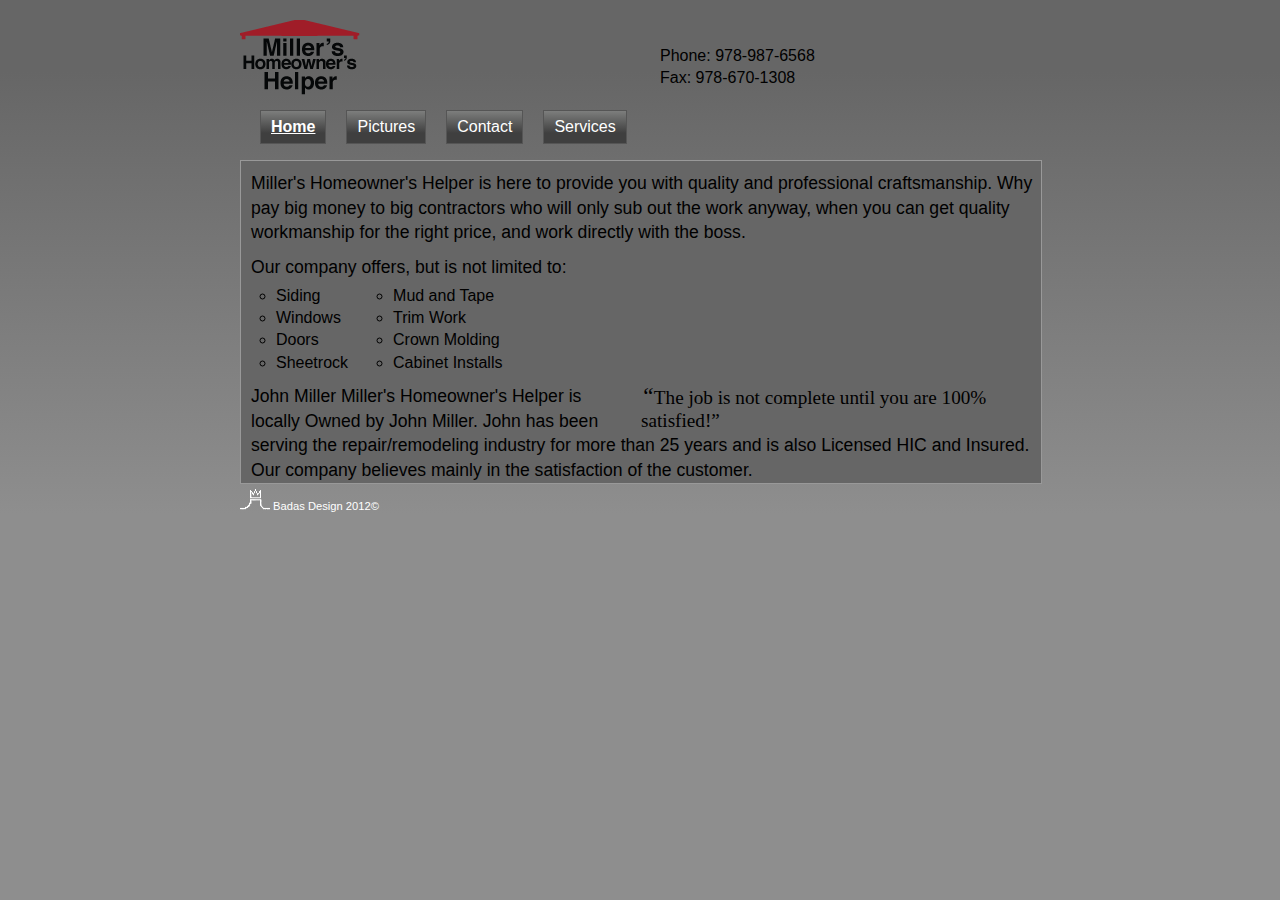
<file: MillersHomeOwnerHelper/index.html>
<!DOCTYPE html PUBLIC "-//W3C//DTD XHTML 1.0 Transitional//EN"
"http://www.w3.org/TR/xhtml1/DTD/xhtml1-transitional.dtd">
<html xmlns="http://www.w3.org/1999/xhtml">
	<head>
		<script type="text/javascript" src="js/prototype.js"></script>
		<script type="text/javascript" src="js/scriptaculous.js?load=effects,builder"></script>
		<script type="text/javascript" src="js/lightbox.js"></script>

		<title>Millers Homeowners Helper - Home</title>
		<link rel="shortcut icon" type="image/x-icon" href="images/favicon.ico"/>
		<link rel="stylesheet" type="text/css" href="css/global.css" />
		<meta http-equiv="Content-Type" content="text/html; charset=utf-8"/>
		<meta name="keywords" content="millers homeowners helper, millers homeowner helper, building, carpentry, contractor, repair, deck, rot repair, rot, house, residential, commercial, projects, job, project, commercial projects, residential projects, homeowner projects, custom build, build, service, massachusetts, new england, boston "/>
		<meta name="description" content="The pictures of past jobs that Millers Homeowners Helper has provided to customers. "/>
	</head>
	
	<body>
		
		<div id="empty-header"><!-- Star Header -->
			<div id="header">
			
				<a href="index.html"><img src="images/MillersLogo.png" alt="Miller's Homeowner's Helper's 						Logo"/></a>
				<p>Phone: 978-987-6568 <br /> Fax: 978-670-1308 </p>
				
			</div><!-- End Header -->	
		</div>
		
	<div id="container"><!-- Start Container -->
			
		<div id="nav"><!-- Start Nav -->
			<ul>
				<li><a class="active" href="index.html">Home</a></li>
				<li><a href="pictures.html">Pictures</a></li>
				<li><a href="contact.html">Contact</a></li>
				<li><a href="services.html">Services</a></li>
			</ul>
		</div><!-- End Nav -->	
		
		<div id="content"><!-- Start Content -->
		<p>
			Miller's Homeowner's Helper is here to provide you with quality and professional craftsmanship.
			Why pay big money to big contractors who will only sub out the work anyway, when you can get
			quality workmanship for the right price, and work directly with the boss.
		</p>		
			
		<p>
			Our company offers, but is not limited to:
		</p>

		<ul class="float-left ul-margin-fix">
			<li>Siding</li>
			<li>Windows</li>
			<li>Doors</li>
			<li>Sheetrock</li>
		</ul>
		
		<ul>
			<li>Mud and Tape</li>
			<li>Trim Work</li>
			<li>Crown Molding</li>
			<li>Cabinet Installs</li>
		</ul>
		
			 <q>The job is not complete until you are 100% satisfied!</q>
			<p>
              John Miller
               Miller's Homeowner's Helper is locally Owned by John Miller. John has
               been serving the repair/remodeling industry for more than 25 years and is also Licensed
               HIC and Insured. Our company believes mainly in the satisfaction of the customer.
            </p>
		</div><!-- End Content -->	
	
		
		<div id="footer"><!-- Start Footer -->
			<p>
			<img src="images/badaslogo.png" alt="badas logo!"/>
			<a href="http://www.badasdesign.com">Badas Design 2012&copy;</a>
			</p>
		</div><!-- End Footer -->	
		
	</div><!-- end Container -->
	</body>
</html>
</file>
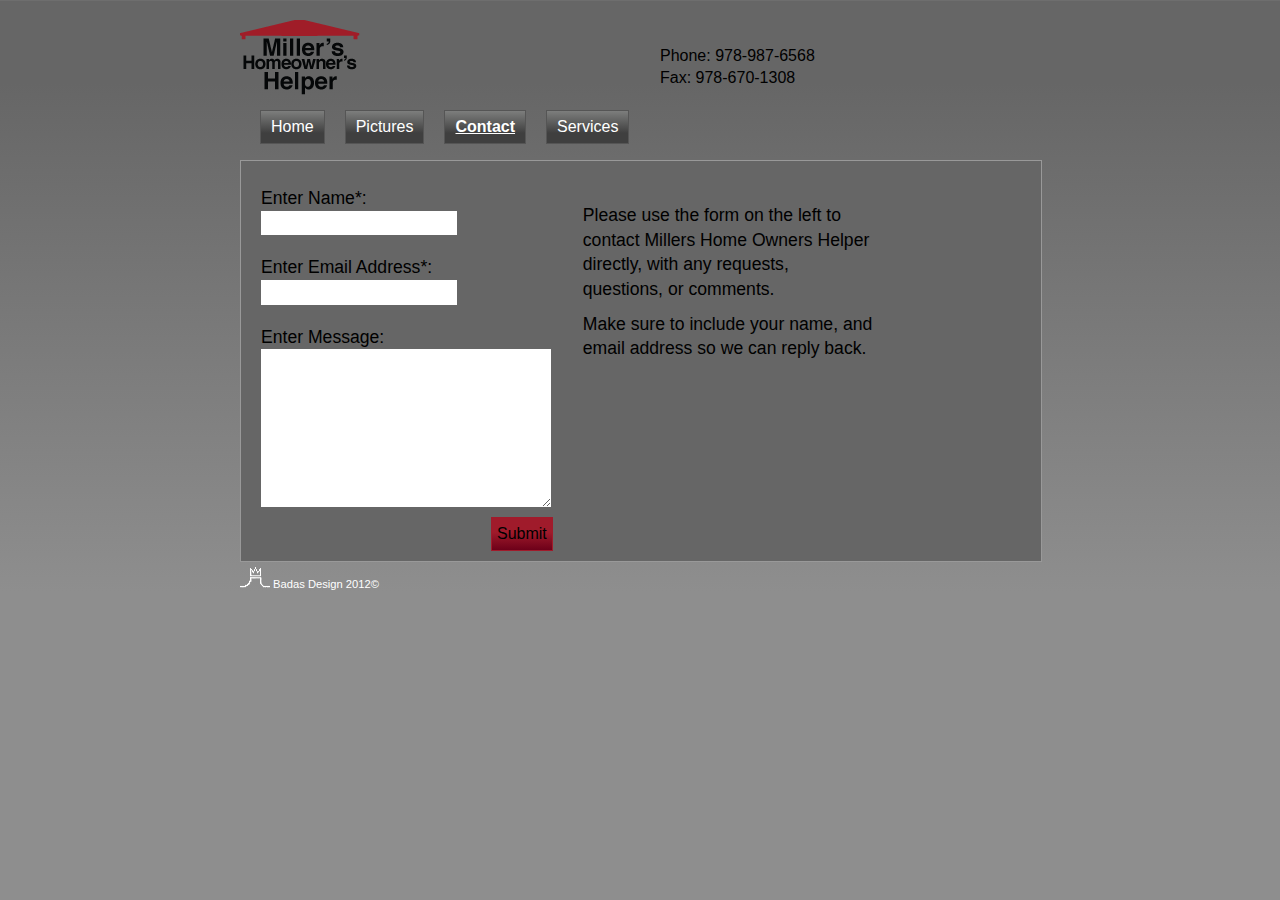
<file: MillersHomeOwnerHelper/contact.html>
<!DOCTYPE html PUBLIC "-//W3C//DTD XHTML 1.0 Transitional//EN"
"http://www.w3.org/TR/xhtml1/DTD/xhtml1-transitional.dtd">
<html xmlns="http://www.w3.org/1999/xhtml">
	<head>
		<script type="text/javascript" src="js/prototype.js"></script>
		<script type="text/javascript" src="js/scriptaculous.js?load=effects,builder"></script>
		<script type="text/javascript" src="js/lightbox.js"></script>

		<title>Millers Homeowners Helper - Contact</title>
		<link rel="shortcut icon" type="image/x-icon" href="images/favicon.ico"/>
		<link rel="stylesheet" type="text/css" href="css/global.css" />
		<meta http-equiv="Content-Type" content="text/html; charset=utf-8"/>
		<meta name="keywords" content="millers homeowners helper, millers homeowner helper, building, carpentry, contractor, repair, deck, rot repair, rot, house, residential, commercial, projects, job, project, commercial projects, residential projects, homeowner projects, custom build, build, service, massachusetts, new england, boston "/>
		<meta name="description" content="This page is used to contact John Miller directly. "/>
	</head>
	
	<body>
	<div id="empty-header"><!-- Star Header -->
			<div id="header">
			
				<a href="index.php"><img src="images/MillersLogo.png" alt="Miller's Homeowner's Helper's 						Logo"/></a>
				<p>Phone: 978-987-6568 <br /> Fax: 978-670-1308 </p>
				
			</div><!-- End Header -->	
		</div>
		
	<div id="container"><!-- Start Container -->
			
		<div id="nav"><!-- Start Nav -->

			<ul>
				<li><a href="index.html">Home</a></li>
				<li><a href="pictures.html">Pictures</a></li>
				<li><a class="active" href="#">Contact</a></li>
				<li><a href="services.html">Services</a></li>
			</ul>
		</div><!-- End Nav -->
		
		<div id="content"><!-- Start Content -->
			<!-- Start code for the form-->
			
			<div class="float-left">
				<form id="formcontent" method="post" name="myemailform" action="test.php">
					<p>
					<label for='name'>Enter Name<em>*</em>: </label><br>
					<input type="text" name="name">
					</p>
					
					<p>
					<label for='email'>Enter Email Address<em>*</em>:</label><br>
					<input type="text" name="email">
					</p>
					
					<p>
					<label for='message'>Enter Message:</label> <br>
					<textarea  rows="8" cols="35" name="message"></textarea>
					</p>
					
					<input id="submit" type="submit" name='submit' value="Submit">
	
				</form>
				
				<script language="JavaScript">
					// Code for validating the form
					// Visit http://www.javascript-coder.com/html-form/javascript-form-validation.phtml
					// for details
					var frmvalidator  = new Validator("myemailform");
					frmvalidator.addValidation("name","req","Please provide your name"); 
					frmvalidator.addValidation("email","req","Please provide your email"); 
					frmvalidator.addValidation("email","email","Please enter a valid email address"); 
				</script>
			</div>
			<div class="contact-sidebar-fix">
				<p>
					Please use the form on the left to contact Millers Home Owners Helper directly, with any 						requests, questions, or comments.
				</p>
				
				<p>
					Make sure to include your name, and email address so we can reply back.
				</p>
			</div>
		</div><!-- End Content -->	
		
		
		
		<div id="footer"><!-- Start Footer -->
			<p>
			<img src="images/badaslogo.png" alt="badas logo!"/>
			<a href="http://www.badasdesign.com">Badas Design 2012&copy;</a>
			</p>
		</div><!-- End Footer -->	
		
	</div><!-- end Container -->
	</body>
</html>
</file>
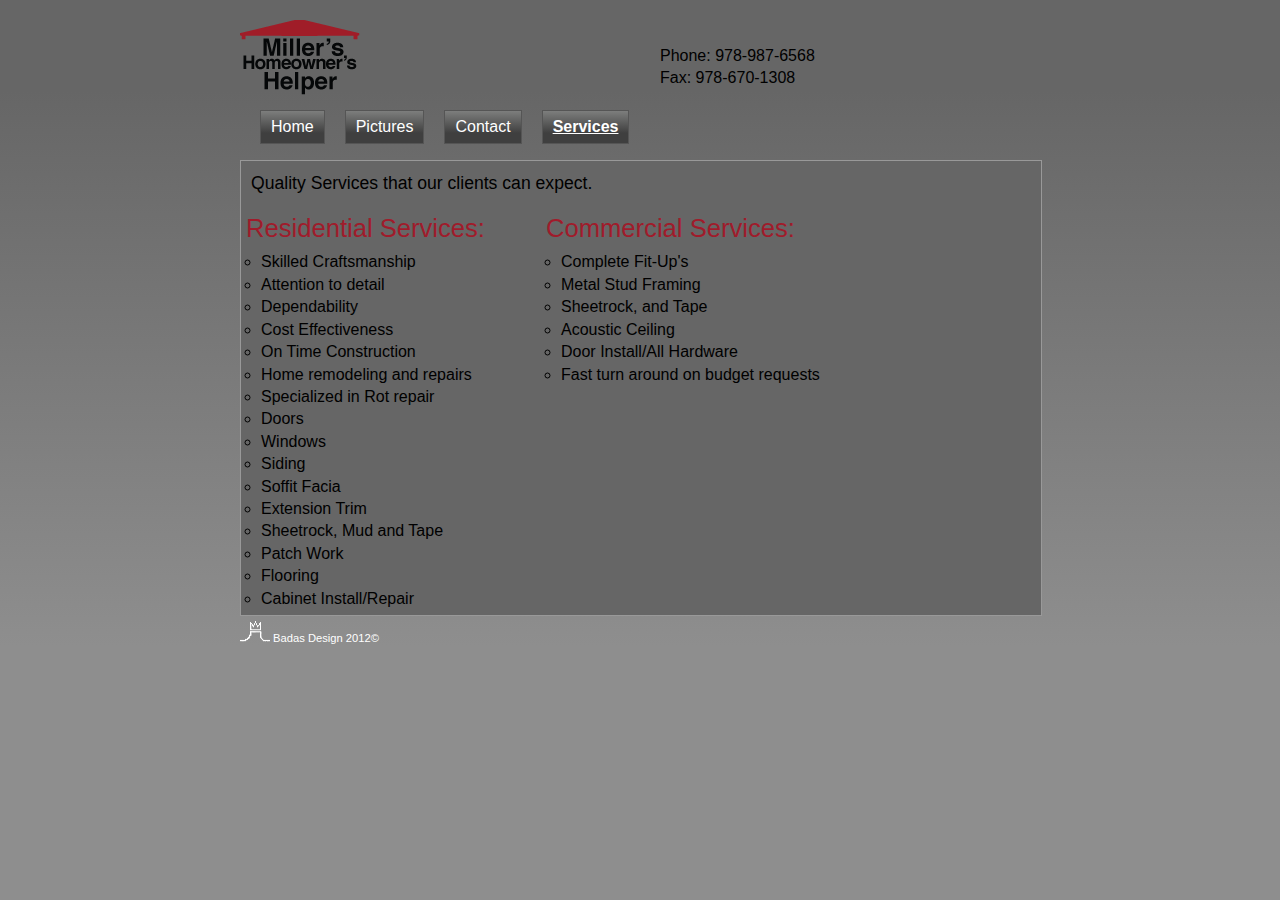
<file: MillersHomeOwnerHelper/services.html>
<!DOCTYPE html PUBLIC "-//W3C//DTD XHTML 1.0 Transitional//EN"
"http://www.w3.org/TR/xhtml1/DTD/xhtml1-transitional.dtd">
<html xmlns="http://www.w3.org/1999/xhtml">
	<head>
		<script type="text/javascript" src="js/prototype.js"></script>
		<script type="text/javascript" src="js/scriptaculous.js?load=effects,builder"></script>
		<script type="text/javascript" src="js/lightbox.js"></script>

		<title>Millers Homeowners Helper - Home</title>
		<link rel="shortcut icon" type="image/x-icon" href="images/favicon.ico"/>
		<link rel="stylesheet" type="text/css" href="css/global.css" />
		<meta http-equiv="Content-Type" content="text/html; charset=utf-8"/>
		<meta name="keywords" content="millers homeowners helper, millers homeowner helper, building, carpentry, contractor, repair, deck, rot repair, rot, house, residential, commercial, projects, job, project, commercial projects, residential projects, homeowner projects, custom build, build, service, massachusetts, new england, boston "/>
		<meta name="description" content="The pictures of past jobs that Millers Homeowners Helper has provided to customers. "/>
	</head>
	
	<body>
	<div id="empty-header"><!-- Star Header -->
			<div id="header">
			
				<a href="index.html"><img src="images/MillersLogo.png" alt="Miller's Homeowner's Helper's 						Logo"/></a>
				<p>Phone: 978-987-6568 <br /> Fax: 978-670-1308 </p>
				
			</div><!-- End Header -->	
		</div>
		
	<div id="container"><!-- Start Container -->
			
		<div id="nav"><!-- Start Nav -->

			<ul>
				<li><a class="home" href="index.html">Home</a></li>
				<li><a href="pictures.html">Pictures</a></li>
				<li><a href="contact.html">Contact</a></li>
				<li><a class="active" href="services.html">Services</a></li>
			</ul>
		</div><!-- End Nav -->
		
		<div id="content"><!-- Start Content -->
					
		<p>Quality Services that our clients can expect.<p>
		
		<div class="services-left-sidebar">

			<h2>Residential Services:</h2>
			<ul>
				<li>Skilled Craftsmanship</li>
				<li>Attention to detail</li>
				<li>Dependability</li>
				<li>Cost Effectiveness</li>
				<li>On Time Construction</li>
				<li>Home remodeling and repairs</li>
				<li>Specialized in Rot repair</li>
				<li>Doors</li>
				<li>Windows</li>
				<li>Siding</li>
				<li>Soffit Facia</li>
				<li>Extension Trim</li>
				<li>Sheetrock, Mud and Tape</li>
				<li>Patch Work</li>
				<li>Flooring</li>
				<li>Cabinet Install/Repair</li>
			</ul>
		</div>
			
		<div class="services-right-sidebar">
			<h2>Commercial Services:</h2>
			<ul>
				<li>Complete Fit-Up's</li>
				<li>Metal Stud Framing</li>
				<li>Sheetrock, and Tape</li>
				<li>Acoustic Ceiling</li>
				<li> Door Install/All Hardware</li>
				<li>Fast turn around on budget requests</li>
			</ul>
		</div>
		</div><!-- End Content -->	
	
		
		<div id="footer"><!-- Start Footer -->
			<p>
			<img src="images/badaslogo.png" alt="badas logo!"/>
			<a href="http://www.badasdesign.com">Badas Design 2012&copy;</a>
			</p>
		</div><!-- End Footer -->	
		
	</div><!-- end Container -->
	</body>
</html>
</file>
<file: MillersHomeOwnerHelper/css/global.css>
/***************** MILLERSHOMEOWNERHELPER.COM CSS BY KEVIN REYNOLDS*************/

/* Red #A01B2B */


/*************** General Styles *****************/
* {
	margin: 0;
	padding: 0;
	border: 0;
	font-size: 62.5%;
	font: inherit;
	vertical-align: baseline;
	text-decoration: none;
	text-transform: none;
	font-variant: normal;
	font-family: Helvetica, Arial, sans-serif;
	list-style-type:none;
	line-height: 140%;
}

#content .no-style {
	list-style: none;
}

html {
	height: 100%;
	width: 100%;
	background-color:#8E8E8E;
}

body {
 
 	
background: rgb(102,102,102); /* Old browsers */
background: -moz-linear-gradient(top,  rgba(102,102,102,1) 1%, rgba(102,102,102,1) 14%, rgba(142,142,142,1) 100%); /* FF3.6+ */
background: -webkit-gradient(linear, left top, left bottom, color-stop(1%,rgba(102,102,102,1)), color-stop(14%,rgba(102,102,102,1)), color-stop(100%,rgba(142,142,142,1))); /* Chrome,Safari4+ */
background: -webkit-linear-gradient(top,  rgba(102,102,102,1) 1%,rgba(102,102,102,1) 14%,rgba(142,142,142,1) 100%); /* Chrome10+,Safari5.1+ */
background: -o-linear-gradient(top,  rgba(102,102,102,1) 1%,rgba(102,102,102,1) 14%,rgba(142,142,142,1) 100%); /* Opera 11.10+ */
background: -ms-linear-gradient(top,  rgba(102,102,102,1) 1%,rgba(102,102,102,1) 14%,rgba(142,142,142,1) 100%); /* IE10+ */
background: linear-gradient(top,  rgba(102,102,102,1) 1%,rgba(102,102,102,1) 14%,rgba(142,142,142,1) 100%); /* W3C */
filter: progid:DXImageTransform.Microsoft.gradient( startColorstr='#666666', endColorstr='#8e8e8e',GradientType=0 ); /* IE6-9 */
background-position: bottom !important;
}

#container {
	width: 800px;
	margin: 0 auto;
	line-height: 140%;
}

.float-right {
	float:right;
}

.float-left {
	float:left;
}

h1 {
	font-size:1.8em;
	color: #A01B2B;
	margin: 5px 0 0 5px;
}


h2 {
	color: #A01B2B;
	font-size:1.6em;
	margin: 5px 0 0 5px;
}

h3 {
	color:#A01B2B;
	font-size:1.4em;
	margin: 5px 0 0 5px;
}

li > a /* A legal and clean way of accomplishing this is to use a style of inline-block for the A tags and let them fill the complete LI.*/
{
    display: inline-block;
}

/*************** Header/sub Styles ***********/

#empty-header {
	width: 100%;
	height: 100px;
	/*background-color: #666;*/
}

#header p {
	margin-left: 420px;
	margin-top: -50px;
}

#header {
	width: 800px;
	margin: 0 auto;
}

#header a img {
	margin: 20px 0 0 0;
}


/*************** Nav Styles *****************/
#nav {
	width: auto;
	height: 30px;
	margin:10px 0 20px 0;
}

#nav ul li{
	float: left;
	padding: 5px 10px 5px 10px;
	margin:0 0 0 20px;
	border: 1px solid #555;
	
	background: rgb(125,126,125); /* Old browsers */
	background: -moz-linear-gradient(top,  rgba(125,126,125,1) 0%, rgba(63,63,63,1) 69%, rgba(63,63,63,1) 			94%); /* FF3.6+ */
	background: -webkit-gradient(linear, left top, left bottom, color-stop(0%,rgba(125,126,125,1)), color-			stop(69%,rgba(63,63,63,1)), color-stop(94%,rgba(63,63,63,1))); /* Chrome,Safari4+ */
	background: -webkit-linear-gradient(top,  rgba(125,126,125,1) 0%,rgba(63,63,63,1) 69%,rgba(63,63,63,1) 			94%); /* Chrome10+,Safari5.1+ */
	background: -o-linear-gradient(top,  rgba(125,126,125,1) 0%,rgba(63,63,63,1) 69%,rgba(63,63,63,1) 94%); /* 			Opera 11.10+ */
	background: -ms-linear-gradient(top,  rgba(125,126,125,1) 0%,rgba(63,63,63,1) 69%,rgba(63,63,63,1) 94%); /* 	IE10+ */
	background: linear-gradient(top,  rgba(125,126,125,1) 0%,rgba(63,63,63,1) 69%,rgba(63,63,63,1) 94%); /* W3C 	*/
	filter: progid:DXImageTransform.Microsoft.gradient( startColorstr='#7d7e7d', 									endColorstr='#3f3f3f',GradientType=0 ); /* IE6-9 */

		
}

.active {
	font-weight: bold;
	text-decoration: underline;
	
	
}



/******* Nav Psuedo *******/
#nav a:link {
	color:#fff;
}

#nav a:visited {
	color:#fff;
}

#nav li:hover {
	color:#000;
	
	background: rgb(63,63,63); /* Old browsers */
	background: -moz-linear-gradient(top,  rgba(63,63,63,1) 0%, rgba(63,63,63,1) 29%, rgba(125,126,125,1) 			91%); /* FF3.6+ */
	background: -webkit-gradient(linear, left top, left bottom, color-stop(0%,rgba(63,63,63,1)), color-				stop(29%,rgba(63,63,63,1)), color-stop(91%,rgba(125,126,125,1))); /* Chrome,Safari4+ */
	background: -webkit-linear-gradient(top,  rgba(63,63,63,1) 0%,rgba(63,63,63,1) 29%,rgba(125,126,125,1) 			91%); /* Chrome10+,Safari5.1+ */
	background: -o-linear-gradient(top,  rgba(63,63,63,1) 0%,rgba(63,63,63,1) 29%,rgba(125,126,125,1) 91%); /* 		Opera 11.10+ */
	background: -ms-linear-gradient(top,  rgba(63,63,63,1) 0%,rgba(63,63,63,1) 29%,rgba(125,126,125,1) 91%); /* 	IE10+ */
	background: linear-gradient(top,  rgba(63,63,63,1) 0%,rgba(63,63,63,1) 29%,rgba(125,126,125,1) 91%); /* W3C 	*/
	filter: progid:DXImageTransform.Microsoft.gradient( startColorstr='#3f3f3f', 									endColorstr='#7d7e7d',GradientType=0 ); /* IE6-9 */

}

#nav a:active {
	color:#fff;
}


/*************** Content Styles *****************/
#content {
	background-color: #666;	
	width:800px;
	height: 100%;
	margin-top: 5px;
	border: 1px solid #999;
	overflow: hidden;
}

#content p{
	margin: 10px 0 0 10px;
	font-size: 1.1em;

}

#content ul {
	margin: 5px 0;
}

#content li {
	list-style: circle;
	margin-left: 20px;
}

#content q:first-letter {
	padding-left: 18px;
	font: italic 1.2em Georgia, "Times New Roman", Times, serif;
}

#content q {
	margin-top:4px;
	font: 1.2em Georgia, "Times New Roman", Times, serif;
	width: 400px;
	padding-left: 18px;
	text-indent: -18px;
	float:right;
}

#content .ul-margin-fix {
	padding-right: 45px;
	margin-left: 15px;
}

#content .float-left {
	float:left;
}

/* [Contact] Page Form highlights //////////////////*/

.contact-sidebar-fix {
	width:300px !important;
	margin-left: 20px;
	margin-top: 32px;
	float:left;
}

input:focus, textarea:focus{
	background-color: #333;
	color: #fff;
}

/* [Contact] Page styles //////////////////*/

#content form {
	padding-top: 10px;
}

#formcontent p {
	padding:5px 0 5px 10px;
}

#content #submit {
background: rgb(160,27,43); /* Old browsers */
background: -moz-linear-gradient(top,  rgba(160,27,43,1) 0%, rgba(160,27,43,1) 44%, rgba(109,0,25,1) 100%); /* FF3.6+ */
background: -webkit-gradient(linear, left top, left bottom, color-stop(0%,rgba(160,27,43,1)), color-stop(44%,rgba(160,27,43,1)), color-stop(100%,rgba(109,0,25,1))); /* Chrome,Safari4+ */
background: -webkit-linear-gradient(top,  rgba(160,27,43,1) 0%,rgba(160,27,43,1) 44%,rgba(109,0,25,1) 100%); /* Chrome10+,Safari5.1+ */
background: -o-linear-gradient(top,  rgba(160,27,43,1) 0%,rgba(160,27,43,1) 44%,rgba(109,0,25,1) 100%); /* Opera 11.10+ */
background: -ms-linear-gradient(top,  rgba(160,27,43,1) 0%,rgba(160,27,43,1) 44%,rgba(109,0,25,1) 100%); /* IE10+ */
background: linear-gradient(top,  rgba(160,27,43,1) 0%,rgba(160,27,43,1) 44%,rgba(109,0,25,1) 100%); /* W3C */
filter: progid:DXImageTransform.Microsoft.gradient( startColorstr='#a01b2b', endColorstr='#6d0019',GradientType=0 ); /* IE6-9 */
	border: 1px solid #A01B2B;
	
	margin: 5px 0 10px 250px;
	padding: 5px;
}

#content input#submit:hover {
	background: rgb(51,51,51); /* Old browsers */
	background: -moz-linear-gradient(top,  rgba(51,51,51,1) 0%, rgba(89,89,89,1) 12%, rgba(102,102,102,1) 25%, rgba(71,71,71,1) 39%, 		rgba(51,51,51,1) 91%, rgba(51,51,51,1) 100%); /* FF3.6+ */
	background: -webkit-gradient(linear, left top, left bottom, color-stop(0%,rgba(51,51,51,1)), color-stop(12%,rgba(89,89,89,1)), color-	stop(25%,rgba(102,102,102,1)), color-stop(39%,rgba(71,71,71,1)), color-stop(91%,rgba(51,51,51,1)), color-								stop(100%,rgba(51,51,51,1))); /* Chrome,Safari4+ */
	background: -webkit-linear-gradient(top,  rgba(51,51,51,1) 0%,rgba(89,89,89,1) 12%,rgba(102,102,102,1) 25%,rgba(71,71,71,1) 			39%,rgba(51,51,51,1) 91%,rgba(51,51,51,1) 100%); /* Chrome10+,Safari5.1+ */
	background: -o-linear-gradient(top,  rgba(51,51,51,1) 0%,rgba(89,89,89,1) 12%,rgba(102,102,102,1) 25%,rgba(71,71,71,1) 					39%,rgba(51,51,51,1) 91%,rgba(51,51,51,1) 100%); /* Opera 11.10+ */
	background: -ms-linear-gradient(top,  rgba(51,51,51,1) 0%,rgba(89,89,89,1) 12%,rgba(102,102,102,1) 25%,rgba(71,71,71,1) 				39%,rgba(51,51,51,1) 91%,rgba(51,51,51,1) 100%); /* IE10+ */
	background: linear-gradient(top,  rgba(51,51,51,1) 0%,rgba(89,89,89,1) 12%,rgba(102,102,102,1) 25%,rgba(71,71,71,1) 					39%,rgba(51,51,51,1) 91%,rgba(51,51,51,1) 100%); /* W3C */
	filter: progid:DXImageTransform.Microsoft.gradient( startColorstr='#333333', endColorstr='#333333',GradientType=0 ); /* IE6-9 */
	
	color:#fff;
	border: 1px solid #222;
}

#content p textarea {
	font-size: 0.8em;
}

/*************** Footer Styles *****************/
#footer {
	height: 25px;
	margin-top: 5px;
}

#footer p {
	font-size:0.7em;
	color:#fff;
}

#footer a:link {
	color:#fff;
}

#footer a:visited  {
	color:#fff;
}

#footer a:hover {
	color: #666;
	text-decoration: underline;
}

#footer a:active {
	color: #333;
}

/* Service Page styles //////////////////*/

.services-left-sidebar {
	float:left;
	width:300px;
	font-size: 1.0em;
}

.services-right-sidebar {
	float:left;
	width: 300px;
	font-size: 1.0em;
}


/*Picture page ******************/

#picture-content-height {
	overflow: hidden;
	height: 100%;
	list-style-type: none;
	background-color: #666;	
	width: 800px;
	margin-top: 5px;
	border: 1px solid #999;
}

#picture-content-height li {
	float:left;
	margin: 5px 0 0 6px;
	height: 100%;
}

.pic-nav{
	margin: 10px 0 0 6px;
}

#picture-content-height img{
	border:1px solid #666666;
}

#picture-content-height img:hover{
	border:1px solid black;
}


/* Picture nav psudeo styles **********/
.pic-nav a:link {
	color: #fff;
}

.pic-nav a:visited {
	color: #fff;
}


.pic-nav a:hover {
	color: #fff;
}


.pic-nav a:active {
	color: #fff;
}



/* Lightbox CSS ****************/

#lightbox{	position: absolute;	left: 0; width: 100%; z-index: 100; text-align: center; line-height: 0;}
#lightbox img{ width: auto; height: auto;}
#lightbox a img{ border: none; }

#outerImageContainer{ position: relative; background-color: #fff; width: 250px; height: 250px; margin: 0 auto; }
#imageContainer{ padding: 10px; }

#loading{ position: absolute; top: 40%; left: 0%; height: 25%; width: 100%; text-align: center; line-height: 0; }
#hoverNav{ position: absolute; top: 0; left: 0; height: 100%; width: 100%; z-index: 10; }
#imageContainer>#hoverNav{ left: 0;}
#hoverNav a{ outline: none;}

#prevLink, #nextLink{ width: 49%; height: 100%; background-image: url([data-uri]); /* Trick IE into showing hover */ display: block; }
#prevLink { left: 0; float: left;}
#nextLink { right: 0; float: right;}
#prevLink:hover, #prevLink:visited:hover { background: url(../images/prevlabel.gif) left 15% no-repeat; }
#nextLink:hover, #nextLink:visited:hover { background: url(../images/nextlabel.gif) right 15% no-repeat; }

#imageDataContainer{ font: 10px Verdana, Helvetica, sans-serif; background-color: #fff; margin: 0 auto; line-height: 1.4em; overflow: auto; width: 100%	; }

#imageData{	padding:0 10px; color: #666; }
#imageData #imageDetails{ width: 70%; float: left; text-align: left; }	
#imageData #caption{ font-weight: bold;	}
#imageData #numberDisplay{ display: block; clear: left; padding-bottom: 1.0em;	}			
#imageData #bottomNavClose{ width: 66px; float: right;  padding-bottom: 0.7em; outline: none;}	 	

#overlay{ position: absolute; top: 0; left: 0; z-index: 90; width: 100%; height: 500px; background-color: #000; }
</file>
